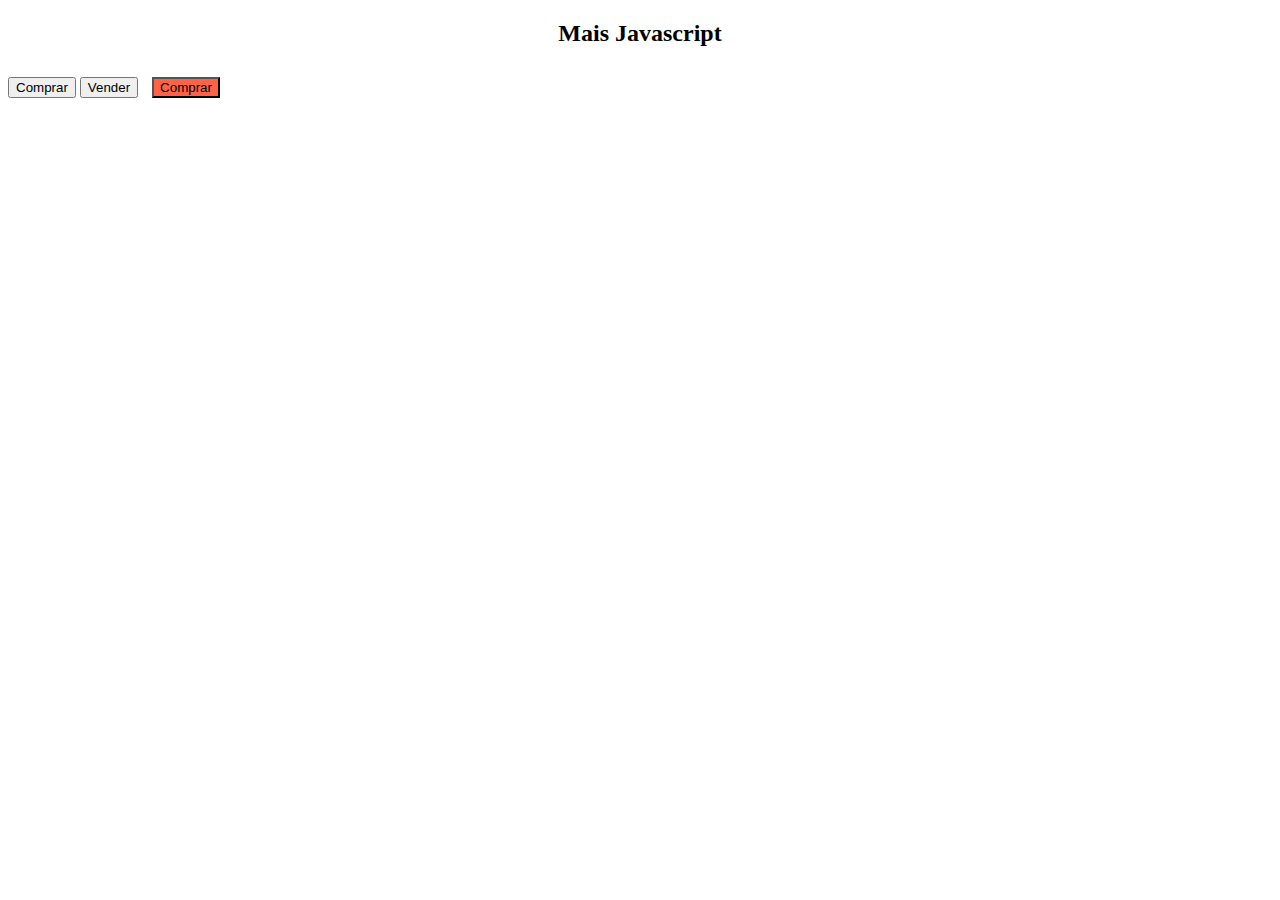
<file: index.html>
<!DOCTYPE html>
<html lang="pt-br">
<head>
    <meta charset="UTF-8">
    <meta name="viewport" content="width=device-width, initial-scale=1.0">
    <link rel="stylesheet" href="./index.css">
    <title>Mais Javascript</title>
</head>
<body>
    <h2>Mais Javascript</h2>
    <button>Comprar</button>
    <button>Vender</button>
    <button class="comprar">Comprar</button>
    
    <script type="module" src="./index.js"></script>
</body>
</html>
</file>
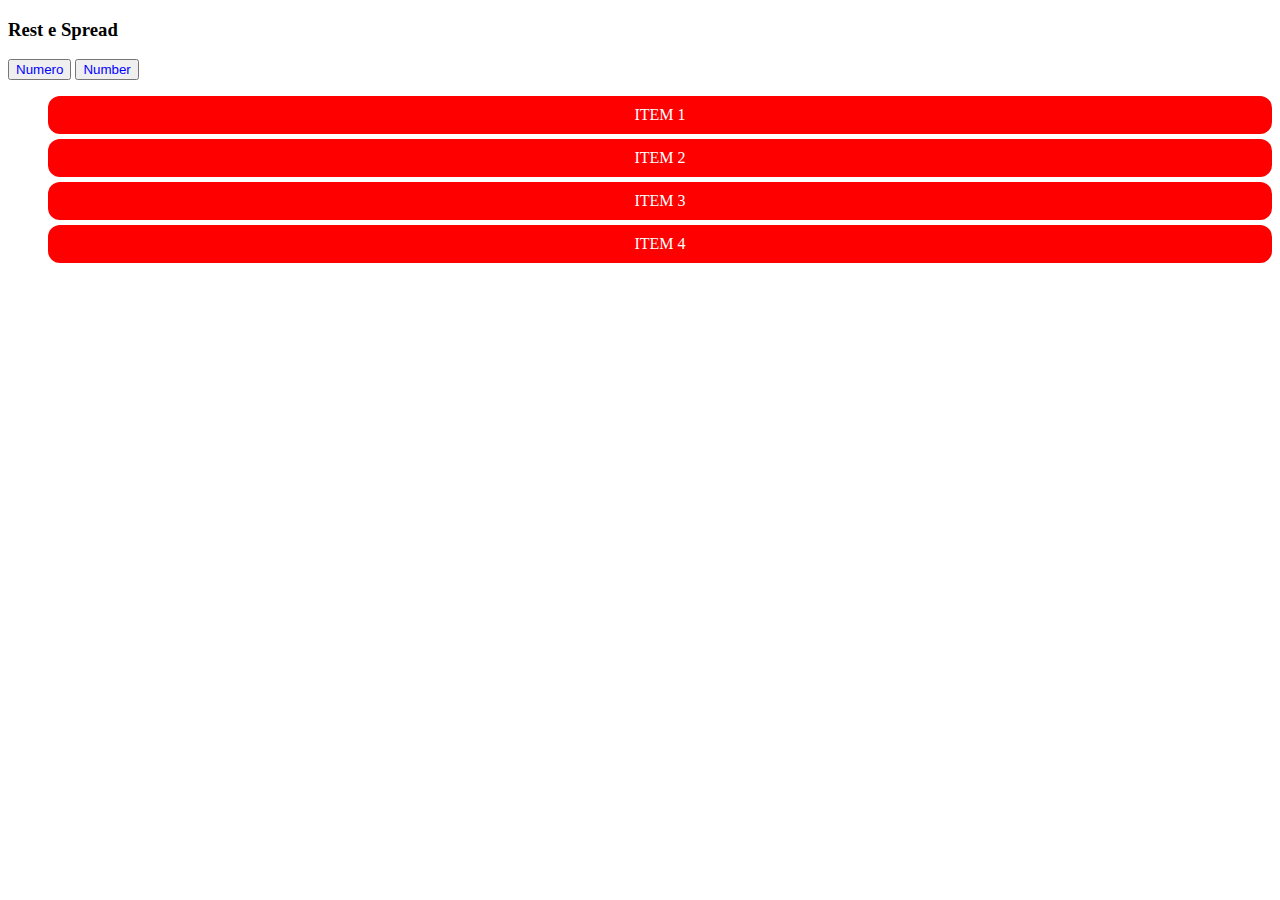
<file: ResteSpreadLoopsIterable/index.html>
<!DOCTYPE html>
<html lang="pt-br">
<head>
    <meta charset="UTF-8">
    <meta name="viewport" content="width=device-width, initial-scale=1.0">
    <link rel="stylesheet" href="./index.css">
    <title>Rest Spread Loops Iterable</title>
</head>
<body>
    <h3>Rest e Spread</h3>
    <button>Numero</button>
    <button>Number</button>

    <ul>
        <li>Item 1</li>
        <li>Item 2</li>
        <li>Item 3</li>
        <li>Item 4</li>
    </ul>
    
    <script src="./index.js"></script>
</body>
</html>
</file>
<file: index.css>
h2{
    text-align: center;
}
.comprar{
    background-color: tomato;
    margin: 10px;
}
</file>
<file: ResteSpreadLoopsIterable/index.css>
.ativo{
    background-color: red;
    padding: 10px;
    border-radius: 12px;
    list-style: none;
    color: white;
    text-transform: uppercase;
    text-align: center;
    margin-bottom: 5px;
}
</file>
